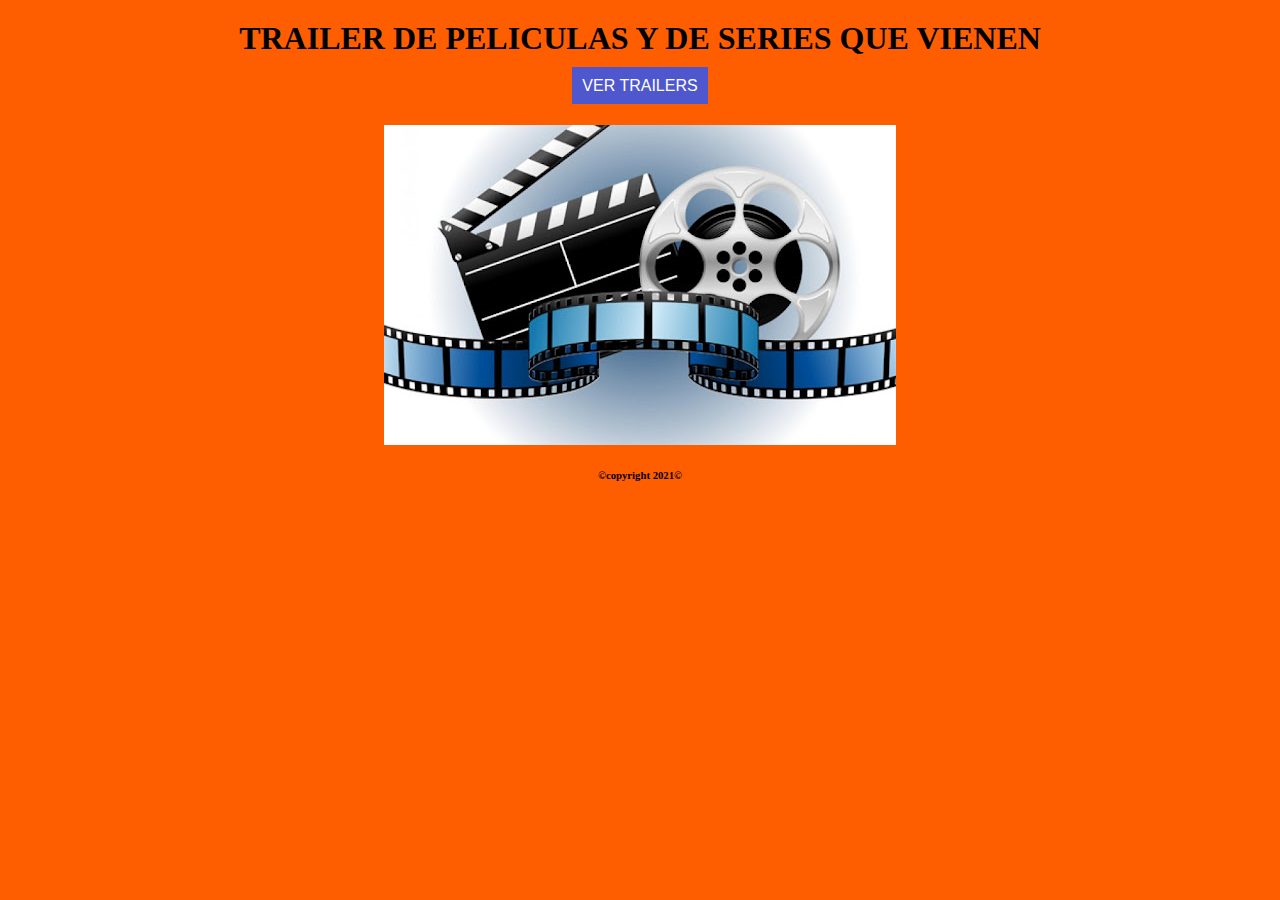
<file: index.html>
<!DOCTYPE html>
<html lang="en">
<head>
    <meta charset="UTF-8">
    <meta http-equiv="X-UA-Compatible" content="IE=edge">
    <meta name="viewport" content="width=device-width, initial-scale=1.0">
    <link rel="shortcut icon" href="./img/PEL.jpg" type="image/x-icon">    
    <link rel="stylesheet" href="./css/style.css">
    


    <title>PELICULAS Y SERIES QUE VIENEN</title>
</head>

<body class="fondo">
    <header>
        <h1 class="titulo">TRAILER DE PELICULAS Y DE SERIES QUE VIENEN</h1>

        <center><a style="font-family: Arial, Helvetica, sans-serif;" href="./PLATAFORMA.html">VER TRAILERS</a></center>

        
    </header>
       
   <center><img class="img" src="./img/foto.jpg" alt=""></center>


<footer>

    <center><h6 class="copy">©copyright 2021©</h6></center>

</footer>
</file>
<file: css/style.css>
*{
    margin: 0;
    padding: 0;
    
}

.fondo{
    background-color: rgb(255, 94, 0);

}




.titulo{
    margin-top: 20px;
    margin-bottom: 20px;
    text-align: center;
    font-family: fantasy;
}

.img{
    margin-top: 30px;


}

.copy{
    margin-top: 20px;
}

a{
    
    color: white;
    text-decoration: none;
    box-sizing: border-box;
    background-color: rgb(79, 87, 206);
    padding: 10px;
 
}

    
#bloque{
    display: flex;
    flex-direction: row;
    flex-wrap: wrap;
}

.card{
    margin: 30px;
}



.volver{
    margin-bottom: 40px;
    margin-top: 40px;
    
}

.toca{

    margin-top: 20px;
}
</file>
